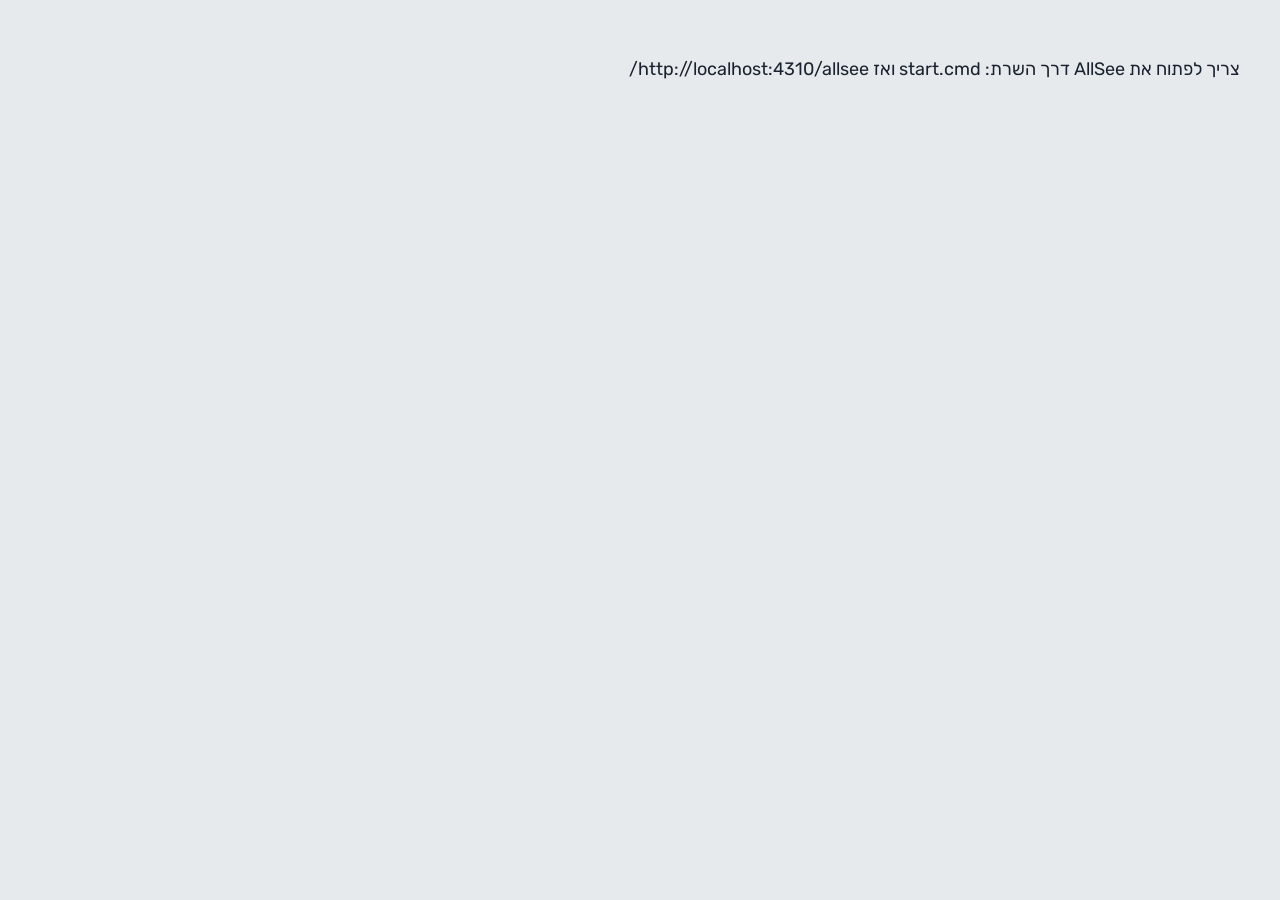
<file: public/index.html>
<!doctype html>
<html lang="he" dir="rtl">
<head>
<meta charset="utf-8">
<meta name="viewport" content="width=device-width, initial-scale=1">
<meta name="robots" content="noindex, nofollow">
<title>AllSee</title>
<link rel="icon" href="data:image/svg+xml,%3Csvg xmlns='http://www.w3.org/2000/svg' viewBox='0 0 32 32'%3E%3Crect width='32' height='32' rx='9' fill='%231A2230'/%3E%3Ccircle cx='16' cy='16' r='7' fill='none' stroke='%23fff' stroke-width='3'/%3E%3Ccircle cx='16' cy='16' r='2.5' fill='%233D5AFE'/%3E%3C/svg%3E">
<link rel="preconnect" href="https://fonts.googleapis.com">
<link rel="preconnect" href="https://fonts.gstatic.com" crossorigin>
<link href="https://fonts.googleapis.com/css2?family=Rubik:wght@400;500;600;700;800&display=swap" rel="stylesheet">
<link rel="stylesheet" href="style.css">
<!--BOOT-->
</head>
<body>
<div class="adminbar" id="adminbar" hidden>
  <div class="wrap adminbar-in">
    <div class="ab-state"><span class="ab-dot"></span><b>מצב עריכה</b><span id="dirtyNote">הכול שמור</span></div>
    <div class="ab-actions">
      <button class="ab-btn" type="button" id="addSite">הוספת אתר</button>
      <button class="ab-btn" type="button" id="openSettings">הגדרות העמוד</button>
      <button class="ab-btn" type="button" id="discard" disabled>ביטול שינויים</button>
      <button class="ab-btn primary" type="button" id="save" disabled>שמירה</button>
      <button class="ab-btn ghost" type="button" id="logout">יציאה</button>
    </div>
  </div>
</div>

<div class="wrap">
  <header class="top">
    <a class="brand" href="./" id="brandLink">
      <svg viewBox="0 0 32 32" aria-hidden="true"><rect width="32" height="32" rx="9" fill="currentColor"/><circle cx="16" cy="16" r="7" fill="none" stroke="var(--bg)" stroke-width="3"/><circle cx="16" cy="16" r="2.5" fill="var(--accent)"/></svg>
      <span id="brandName" data-setting="brand">AllSee</span>
    </a>
    <div class="top-right">
      <div class="counts" id="counts"></div>
      <button class="theme" id="theme" type="button" aria-label="מעבר בין מצב בהיר לכהה">
        <svg viewBox="0 0 24 24" fill="none" stroke="currentColor" stroke-width="2" stroke-linecap="round"><circle cx="12" cy="12" r="4.5"/><path d="M12 2v2M12 20v2M4.9 4.9l1.4 1.4M17.7 17.7l1.4 1.4M2 12h2M20 12h2M4.9 19.1l1.4-1.4M17.7 6.3l1.4-1.4"/></svg>
      </button>
    </div>
  </header>

  <section class="hero">
    <label class="search">
      <span class="vh">חיפוש אתר</span>
      <input id="q" type="search" dir="auto" autocomplete="off" spellcheck="false" placeholder="איזה אתר?">
    </label>
    <div class="hint">
      <span data-setting="hint" id="hintText"></span>
      <span class="keys"><kbd>Enter</kbd> פותח את האתר המסומן</span>
      <span class="keys"><kbd>↑</kbd> <kbd>↓</kbd> <kbd>→</kbd> <kbd>←</kbd> מעבר בין אתרים</span>
      <span class="keys"><kbd>Esc</kbd> ניקוי</span>
    </div>
  </section>

  <div class="bar">
    <div class="filters" id="filters" role="group" aria-label="סינון"></div>
    <label class="sort">סדר
      <select id="sort">
        <option value="manual">הסדר שלי</option>
        <option value="recent">נפתחו לאחרונה</option>
        <option value="updated">עבדתי עליהם לאחרונה</option>
        <option value="az">א׳ עד ת׳</option>
      </select>
    </label>
  </div>
  <p class="edit-tip" id="editTip" hidden>גוררים כרטיס כדי לשנות את הסדר, או משתמשים בחצים. לוחצים על שם או תיאור כדי לערוך אותם במקום. את כל השאר עורכים בכפתור העיפרון.</p>

  <main>
    <div class="grid" id="grid"></div>
    <p class="empty" id="empty"></p>

    <section class="section" id="localSec">
      <h2 data-setting="localTitle"></h2>
      <p data-setting="localText"></p>
      <div class="rows" id="local"></div>
    </section>

    <section class="section" id="ghSec">
      <h2 data-setting="ghTitle"></h2>
      <p data-setting="ghText"></p>
      <div class="rows" id="gh"></div>
    </section>
  </main>

  <footer>
    <span data-setting="footer"></span>
    <span id="statusNote">בודק אילו אתרים עונים…</span>
    <a href="admin" id="adminLink" class="foot-link">עריכה</a>
  </footer>
</div>

<!-- Login -->
<div class="login" id="login" hidden>
  <form class="login-card" id="loginForm" novalidate>
    <svg class="login-mark" viewBox="0 0 32 32" aria-hidden="true"><rect width="32" height="32" rx="9" fill="currentColor"/><circle cx="16" cy="16" r="7" fill="none" stroke="var(--surface)" stroke-width="3"/><circle cx="16" cy="16" r="2.5" fill="var(--accent)"/></svg>
    <h1>כניסה לעריכה</h1>
    <p>הצפייה בעמוד פתוחה לכולם. כדי לשנות שמות, תיאורים או סדר צריך סיסמה.</p>
    <label class="field">
      <span>סיסמה</span>
      <input type="password" id="password" autocomplete="current-password" required dir="ltr">
    </label>
    <p class="login-error" id="loginError" role="alert"></p>
    <button class="btn primary wide" type="submit" id="loginBtn">כניסה</button>
    <a class="login-back" href="./">חזרה לעמוד בלי לערוך</a>
  </form>
</div>

<!-- Site editor -->
<dialog class="drawer" id="editor" aria-labelledby="edTitle">
  <form method="dialog" id="edForm" novalidate>
    <header class="dr-head">
      <h2 id="edTitle">עריכת אתר</h2>
      <button class="icon-btn" type="button" data-close aria-label="סגירה">✕</button>
    </header>
    <div class="dr-body">
      <div class="shot-edit">
        <img id="edShot" alt="">
        <div>
          <label class="btn small"><input type="file" id="edShotFile" accept="image/jpeg,image/png,image/webp" hidden>העלאת צילום מסך</label>
          <p class="help">JPG, PNG או WebP עד 5MB. מומלץ 1280×800.</p>
        </div>
      </div>
      <div class="two">
        <label class="field"><span>שם</span><input name="name" required maxlength="80"></label>
        <label class="field"><span>שם משני</span><input name="sub" maxlength="80" placeholder="למשל השם באנגלית"></label>
      </div>
      <label class="field"><span>תיאור</span><textarea name="what" rows="3" maxlength="400"></textarea></label>
      <div class="two">
        <label class="field"><span>סוג</span><select name="kind"></select></label>
        <label class="field"><span>איפה הוא רץ</span>
          <select name="place">
            <option value="live">אתר חי (כרטיס עם צילום מסך)</option>
            <option value="local">רק על המחשב הזה</option>
            <option value="github">רק ב־GitHub</option>
          </select>
        </label>
      </div>
      <label class="field"><span>כתובת ראשית</span><input name="url" type="url" dir="ltr" placeholder="https://"></label>
      <label class="check"><input type="checkbox" name="signIn"> הכתובת הראשית היא דף כניסה (מוסיף כפתור „דף כניסה”)</label>

      <fieldset class="links-edit">
        <legend>קישורים נוספים</legend>
        <div id="edExtra"></div>
        <button class="btn small" type="button" id="edAddExtra">הוספת קישור</button>
      </fieldset>

      <div class="two">
        <label class="field"><span>כתובת מקומית</span><input name="local" type="url" dir="ltr" placeholder="http://localhost:3000"></label>
        <label class="field"><span>תאריך עבודה אחרון</span><input name="updated" type="date"></label>
      </div>
      <div class="two">
        <label class="field"><span>מאגר GitHub</span><input name="repo" dir="ltr" placeholder="RepoName"></label>
        <label class="field"><span>מאגרים נוספים</span><input name="repos" dir="ltr" placeholder="מופרדים בפסיק"></label>
      </div>
      <label class="field"><span>תיקיות ב־Work</span><input name="folders" dir="ltr" placeholder="מופרדות בפסיק"></label>
      <label class="field"><span>מילות חיפוש</span><input name="tags" maxlength="500" placeholder="מילים נוספות שיעזרו למצוא את האתר"></label>
      <label class="check"><input type="checkbox" name="hidden"> להסתיר מהעמוד הציבורי</label>
      <p class="form-error" id="edError" role="alert"></p>
    </div>
    <footer class="dr-foot">
      <button class="btn danger" type="button" id="edDelete">מחיקת האתר</button>
      <span class="grow"></span>
      <button class="btn" type="button" data-close>ביטול</button>
      <button class="btn primary" type="submit">עדכון</button>
    </footer>
  </form>
</dialog>

<!-- Page settings -->
<dialog class="drawer" id="settings" aria-labelledby="stTitle">
  <form method="dialog" id="stForm">
    <header class="dr-head">
      <h2 id="stTitle">הגדרות העמוד</h2>
      <button class="icon-btn" type="button" data-close aria-label="סגירה">✕</button>
    </header>
    <div class="dr-body">
      <label class="field"><span>שם העמוד</span><input name="brand" maxlength="40"></label>
      <label class="field"><span>טקסט בשדה החיפוש</span><input name="placeholder" maxlength="60"></label>
      <label class="field"><span>שורת עזרה מתחת לחיפוש</span><input name="hint" maxlength="200"></label>
      <label class="field"><span>סדר ברירת המחדל לתצוגה</span>
        <select name="defaultSort">
          <option value="manual">הסדר שלי (כמו שסידרתי)</option>
          <option value="recent">נפתחו לאחרונה</option>
          <option value="updated">עבדתי עליהם לאחרונה</option>
          <option value="az">א׳ עד ת׳</option>
        </select>
      </label>
      <fieldset class="links-edit">
        <legend>שמות הסינונים</legend>
        <div class="three">
          <label class="field"><span>לקוחות</span><input name="kind_client" maxlength="40"></label>
          <label class="field"><span>מוצרים</span><input name="kind_product" maxlength="40"></label>
          <label class="field"><span>כלים</span><input name="kind_tool" maxlength="40"></label>
        </div>
      </fieldset>
      <label class="field"><span>כותרת „רץ על המחשב”</span><input name="localTitle" maxlength="80"></label>
      <label class="field"><span>הסבר „רץ על המחשב”</span><textarea name="localText" rows="2" maxlength="300"></textarea></label>
      <label class="field"><span>כותרת „רק ב־GitHub”</span><input name="ghTitle" maxlength="80"></label>
      <label class="field"><span>הסבר „רק ב־GitHub”</span><textarea name="ghText" rows="2" maxlength="300"></textarea></label>
      <label class="field"><span>שורת התחתית</span><input name="footer" maxlength="300"></label>
    </div>
    <footer class="dr-foot">
      <span class="grow"></span>
      <button class="btn" type="button" data-close>ביטול</button>
      <button class="btn primary" type="submit">עדכון</button>
    </footer>
  </form>
</dialog>

<div class="toast" id="toast" role="status" aria-live="polite"></div>
<script src="app.js"></script>
</body>
</html>
</file>
<file: public/style.css>
:root{
  --bg:#E7EAED;
  --surface:#FFFFFF;
  --ink:#1A2230;
  --ink-2:#4A5568;
  --ink-3:#6B7584;
  --line:#D3D8DE;
  --accent:#3D5AFE;
  --accent-ink:#FFFFFF;
  --live:#139A4E;
  --down:#C8323A;
  --chip:#DADFE4;
  --edit:#F5B700;
  --shadow:0 1px 2px rgba(26,34,48,.06),0 8px 24px -12px rgba(26,34,48,.18);
}
@media (prefers-color-scheme: dark){
  :root:not([data-theme="light"]){
    --bg:#151A22; --surface:#1E2530; --ink:#E9EDF2; --ink-2:#AEB7C4; --ink-3:#8A94A3;
    --line:#2D3542; --accent:#7C91FF; --accent-ink:#0E1320; --live:#3CCB7F; --down:#FF6B6F; --chip:#262E3A;
    --shadow:0 1px 2px rgba(0,0,0,.3),0 10px 28px -14px rgba(0,0,0,.6);
  }
}
:root[data-theme="dark"]{
  --bg:#151A22; --surface:#1E2530; --ink:#E9EDF2; --ink-2:#AEB7C4; --ink-3:#8A94A3;
  --line:#2D3542; --accent:#7C91FF; --accent-ink:#0E1320; --live:#3CCB7F; --down:#FF6B6F; --chip:#262E3A;
  --shadow:0 1px 2px rgba(0,0,0,.3),0 10px 28px -14px rgba(0,0,0,.6);
}
*{box-sizing:border-box}
html{-webkit-text-size-adjust:100%}
body{margin:0;background:var(--bg);color:var(--ink);font:400 16px/1.55 Rubik,system-ui,sans-serif;-webkit-font-smoothing:antialiased}
a{color:inherit}
button,input,select,textarea{font:inherit;color:inherit}
[hidden]{display:none!important}
:focus-visible{outline:3px solid var(--accent);outline-offset:2px;border-radius:6px}
.vh{position:absolute;width:1px;height:1px;overflow:hidden;clip:rect(0 0 0 0);white-space:nowrap}
.ltr{direction:ltr;unicode-bidi:isolate}

.wrap{max-width:1360px;margin:0 auto;padding:0 32px}
@media (max-width:640px){.wrap{padding:0 16px}}

/* Top bar */
.top{display:flex;align-items:center;justify-content:space-between;gap:16px;padding:22px 0 0}
.brand{display:flex;align-items:center;gap:10px;font-weight:700;font-size:19px;letter-spacing:-.01em;text-decoration:none}
.brand svg{width:30px;height:30px;flex:none}
.counts{color:var(--ink-3);font-size:14px;display:flex;gap:18px}
.counts b{color:var(--ink);font-weight:600}
.theme{border:1px solid var(--line);background:var(--surface);border-radius:999px;width:38px;height:38px;display:grid;place-items:center;cursor:pointer}
.theme svg{width:18px;height:18px}
.top-right{display:flex;align-items:center;gap:18px}

/* Search hero: the input is the headline */
.hero{padding:56px 0 28px}
.search{position:relative;display:block}
.search input{
  width:100%;border:0;background:transparent;color:var(--ink);
  font:700 clamp(34px,6.2vw,76px)/1.1 Rubik,system-ui,sans-serif;letter-spacing:-.02em;
  padding:0 0 14px;border-bottom:3px solid var(--ink);outline:none;border-radius:0;
}
.search input::placeholder{color:var(--ink);opacity:.3}
.search input:focus{border-bottom-color:var(--accent)}
.search input::-webkit-search-cancel-button{display:none}
.hint{display:flex;flex-wrap:wrap;gap:6px 20px;margin-top:14px;color:var(--ink-3);font-size:14px}
kbd{font:500 12px/1 Rubik,sans-serif;border:1px solid var(--line);border-bottom-width:2px;background:var(--surface);border-radius:5px;padding:3px 6px;color:var(--ink-2)}
@media (max-width:640px){
  .counts{display:none}
  .hero{padding:36px 0 20px}
  .hint .keys{display:none}
}

/* Filters */
.bar{display:flex;flex-wrap:wrap;align-items:center;justify-content:space-between;gap:12px;padding:6px 0 22px}
.filters{display:flex;flex-wrap:wrap;gap:8px}
.chip{border:0;background:var(--chip);border-radius:999px;padding:8px 15px;font-size:14px;font-weight:500;cursor:pointer;color:var(--ink-2)}
.chip:hover{color:var(--ink)}
.chip[aria-pressed="true"]{background:var(--ink);color:var(--bg)}
.chip span{opacity:.6;margin-inline-start:5px;font-weight:400}
.sort{display:flex;align-items:center;gap:8px;font-size:14px;color:var(--ink-3)}
.sort select{font:500 14px Rubik,sans-serif;color:var(--ink);background:var(--surface);border:1px solid var(--line);border-radius:8px;padding:6px 8px}
.sort select:disabled{opacity:.55}

/* Grid of sites */
.grid{display:grid;grid-template-columns:repeat(auto-fill,minmax(300px,1fr));gap:28px 24px}
@media (max-width:640px){.grid{grid-template-columns:1fr;gap:22px}}
.site{position:relative;display:flex;flex-direction:column;min-width:0}
.shot{
  position:relative;display:block;border-radius:12px;overflow:hidden;background:var(--surface);
  box-shadow:var(--shadow);aspect-ratio:16/10;text-decoration:none;
  transition:transform .18s ease, box-shadow .18s ease;
}
.shot img{width:100%;height:100%;object-fit:cover;object-position:top center;display:block}
.shot .noshot{position:absolute;inset:0;display:grid;place-items:center;color:var(--ink-3);font-size:15px}
.shot .addr{
  position:absolute;inset-inline-start:10px;bottom:10px;max-width:calc(100% - 20px);
  display:flex;align-items:center;gap:7px;padding:5px 8px 5px 10px;border-radius:999px;
  background:rgba(20,26,36,.78);color:#fff;font-size:12.5px;font-weight:500;
  backdrop-filter:blur(6px);-webkit-backdrop-filter:blur(6px);white-space:nowrap;overflow:hidden;text-overflow:ellipsis
}
.dot{width:8px;height:8px;border-radius:50%;background:#9AA3AF;flex:none}
.dot.live{background:#3CCB7F;box-shadow:0 0 0 3px rgba(60,203,127,.25)}
.dot.down{background:#FF6B6F;box-shadow:0 0 0 3px rgba(255,107,111,.25)}
.site:hover .shot{transform:translateY(-3px)}
.site.sel .shot{box-shadow:0 0 0 3px var(--accent),var(--shadow)}

.meta{padding:14px 2px 0}
.name{display:flex;align-items:baseline;gap:10px;flex-wrap:wrap}
.name h3{margin:0;font-size:19px;font-weight:600;letter-spacing:-.01em}
.sub{font-size:15px;color:var(--ink-2);unicode-bidi:isolate}
.what{margin:4px 0 0;color:var(--ink-2);font-size:14.5px;line-height:1.5}
.links{display:flex;flex-wrap:wrap;gap:6px;margin-top:12px}
.lk{
  display:inline-flex;align-items:center;gap:6px;border:1px solid var(--line);background:var(--surface);
  border-radius:8px;padding:5px 10px;font-size:13px;font-weight:500;text-decoration:none;color:var(--ink-2);cursor:pointer
}
.lk:hover{color:var(--ink);border-color:var(--ink-3)}
.lk svg{width:14px;height:14px;flex:none}
.lk.admin{color:var(--accent);border-color:color-mix(in srgb,var(--accent) 35%,var(--line))}
.lk.copied{color:var(--live);border-color:var(--live)}

/* Secondary lists */
.section{margin-top:72px}
.section h2{font-size:24px;font-weight:700;letter-spacing:-.01em;margin:0 0 4px}
.section > p{margin:0 0 18px;color:var(--ink-3);font-size:15px}
.rows{background:var(--surface);border-radius:14px;box-shadow:var(--shadow);overflow:hidden}
.row{position:relative;display:grid;grid-template-columns:minmax(180px,1.1fr) 2fr auto;gap:16px;align-items:center;padding:16px 20px;border-top:1px solid var(--line)}
.row:first-child{border-top:0}
.row.sel{box-shadow:inset -4px 0 0 var(--accent)}
.row h3{margin:0;font-size:16px;font-weight:600}
.row .what{margin:0}
.row .links{margin:0;justify-content:flex-end}
@media (max-width:800px){.row{grid-template-columns:1fr}.row .links{justify-content:flex-start}}

.empty{display:none;padding:48px 0;color:var(--ink-2);font-size:17px}
.empty b{color:var(--ink)}
footer{margin:80px 0 40px;color:var(--ink-3);font-size:13.5px;display:flex;flex-wrap:wrap;align-items:center;gap:10px 24px}
footer #statusNote{margin-inline-start:auto}
.foot-link{color:var(--ink-3);text-decoration:underline;text-underline-offset:3px}
.foot-link:hover{color:var(--ink)}

.toast{position:fixed;left:50%;bottom:24px;transform:translate(-50%,20px);opacity:0;background:var(--ink);color:var(--bg);padding:10px 16px;border-radius:10px;font-size:14px;pointer-events:none;transition:.2s;z-index:60;max-width:calc(100% - 32px)}
.toast.on{opacity:1;transform:translate(-50%,0)}

/* ---------- Edit mode ---------- */
.adminbar{position:sticky;top:0;z-index:40;background:var(--ink);color:var(--bg)}
.adminbar-in{display:flex;flex-wrap:wrap;align-items:center;justify-content:space-between;gap:10px 20px;padding-top:10px;padding-bottom:10px}
.ab-state{display:flex;align-items:center;gap:10px;font-size:14px}
.ab-state span:last-child{opacity:.75}
.ab-dot{width:9px;height:9px;border-radius:50%;background:var(--edit)}
.ab-actions{display:flex;flex-wrap:wrap;gap:6px}
.ab-btn{border:1px solid color-mix(in srgb,var(--bg) 25%,transparent);background:transparent;color:var(--bg);border-radius:8px;padding:6px 12px;font-size:14px;font-weight:500;cursor:pointer}
.ab-btn:hover:not(:disabled){background:color-mix(in srgb,var(--bg) 12%,transparent)}
.ab-btn:disabled{opacity:.4;cursor:default}
.ab-btn.primary{background:var(--bg);color:var(--ink);border-color:var(--bg)}
.ab-btn.primary:not(:disabled){box-shadow:0 0 0 3px color-mix(in srgb,var(--edit) 70%,transparent)}
.ab-btn.ghost{border-color:transparent}
@media (max-width:640px){
  .adminbar-in{gap:8px;padding-top:8px;padding-bottom:8px}
  .ab-state{font-size:13px}
  .ab-actions{gap:4px}
  .ab-btn{padding:5px 9px;font-size:13px}
}
body.dirty .ab-dot{animation:pulse 1.6s ease-in-out infinite}
@keyframes pulse{50%{opacity:.35}}

.edit-tip{margin:-8px 0 22px;padding:10px 14px;border-radius:10px;background:color-mix(in srgb,var(--edit) 18%,var(--surface));color:var(--ink);font-size:14px}

body.editing [data-edit], body.editing [data-setting]{outline:1px dashed transparent;outline-offset:3px;border-radius:4px;cursor:text}
body.editing [data-edit]:hover, body.editing [data-setting]:hover{outline-color:var(--ink-3)}
body.editing [data-edit]:focus, body.editing [data-setting]:focus{outline:2px solid var(--edit);outline-offset:3px}
body.editing [data-setting]:empty::before{content:"(ריק)";opacity:.5}
body.editing .brand{cursor:default}

.tools{position:absolute;top:8px;inset-inline-end:8px;z-index:3;display:flex;gap:4px;padding:4px;border-radius:10px;background:color-mix(in srgb,var(--surface) 92%,transparent);box-shadow:var(--shadow)}
.row .tools{position:static;box-shadow:none;background:transparent;padding:0}
.icon-btn{width:32px;height:32px;display:grid;place-items:center;border:0;border-radius:7px;background:transparent;color:var(--ink);cursor:pointer;font-size:15px;line-height:1}
.icon-btn:hover:not(:disabled){background:var(--chip)}
.icon-btn:disabled{opacity:.3;cursor:default}
.icon-btn svg{width:17px;height:17px}
.drag{cursor:grab}
.drag:active{cursor:grabbing}
body.editing .site:hover .shot{transform:none}
.site.is-hidden .shot, .row.is-hidden > :not(.tools){opacity:.42}
.badge{position:absolute;top:10px;inset-inline-start:10px;z-index:2;background:var(--ink);color:var(--bg);font-size:12px;font-weight:600;padding:3px 9px;border-radius:999px}
.row .badge{position:static;display:inline-block;margin-inline-start:8px;vertical-align:middle}
.dragging{opacity:.35}
.drop-before{box-shadow:inset 0 0 0 0 transparent}
.site.drop-before::before,.site.drop-after::before{content:"";position:absolute;top:0;bottom:0;width:4px;border-radius:4px;background:var(--accent);z-index:4}
.site.drop-before::before{inset-inline-start:-14px}
.site.drop-after::before{inset-inline-end:-14px}
.row.drop-before{box-shadow:inset 0 3px 0 var(--accent)}
.row.drop-after{box-shadow:inset 0 -3px 0 var(--accent)}

/* Buttons and fields shared by login and drawers */
.btn{display:inline-flex;align-items:center;justify-content:center;gap:6px;border:1px solid var(--line);background:var(--surface);color:var(--ink);border-radius:9px;padding:9px 16px;font-size:15px;font-weight:500;cursor:pointer;text-decoration:none}
.btn:hover{border-color:var(--ink-3)}
.btn.primary{background:var(--ink);border-color:var(--ink);color:var(--bg)}
.btn.primary:hover{background:color-mix(in srgb,var(--ink) 85%,var(--accent))}
.btn.danger{color:var(--down);border-color:color-mix(in srgb,var(--down) 40%,var(--line))}
.btn.small{padding:6px 12px;font-size:14px}
.btn.wide{width:100%}
.btn:disabled{opacity:.55;cursor:default}
.field{display:flex;flex-direction:column;gap:6px;font-size:14px;font-weight:500;color:var(--ink-2)}
.field input,.field select,.field textarea{width:100%;border:1px solid var(--line);background:var(--bg);color:var(--ink);border-radius:9px;padding:10px 12px;font-size:15px;font-weight:400}
.field textarea{resize:vertical;line-height:1.5}
.field input:focus,.field select:focus,.field textarea:focus{outline:2px solid var(--accent);outline-offset:0;border-color:transparent}
.check{display:flex;align-items:center;gap:10px;font-size:14.5px;color:var(--ink-2);cursor:pointer}
.check input{width:18px;height:18px;accent-color:var(--accent)}
.help{margin:6px 0 0;color:var(--ink-3);font-size:13px}

/* Login */
.login{position:fixed;inset:0;z-index:50;display:grid;place-items:center;padding:16px;background:color-mix(in srgb,var(--bg) 55%,transparent);backdrop-filter:blur(14px) saturate(.9);-webkit-backdrop-filter:blur(14px) saturate(.9)}
.login-card{width:min(400px,100%);background:var(--surface);border-radius:18px;box-shadow:0 30px 80px -30px rgba(26,34,48,.5),var(--shadow);padding:32px;display:flex;flex-direction:column;gap:16px}
.login-mark{width:44px;height:44px;color:var(--ink)}
.login-card h1{margin:0;font-size:28px;font-weight:700;letter-spacing:-.01em}
.login-card > p{margin:-6px 0 4px;color:var(--ink-2);font-size:15px}
.login-error{margin:-6px 0 0;min-height:1.4em;color:var(--down);font-size:14px}
.login-back{text-align:center;color:var(--ink-3);font-size:14px}
.login-card.shake{animation:shake .35s}
@keyframes shake{25%{transform:translateX(-6px)}75%{transform:translateX(6px)}}

/* Drawers */
.drawer{padding:0;border:0;margin:0;margin-inline-start:auto;height:100dvh;max-height:100dvh;width:min(560px,100%);max-width:100%;background:var(--surface);color:var(--ink);box-shadow:0 0 60px rgba(0,0,0,.25)}
.drawer::backdrop{background:rgba(15,20,28,.45)}
.drawer form{display:flex;flex-direction:column;height:100%}
.dr-head{display:flex;align-items:center;justify-content:space-between;gap:12px;padding:18px 22px;border-bottom:1px solid var(--line)}
.dr-head h2{margin:0;font-size:20px;font-weight:700}
.dr-body{flex:1;overflow:auto;padding:20px 22px;display:flex;flex-direction:column;gap:16px}
.dr-foot{display:flex;align-items:center;gap:8px;padding:14px 22px;border-top:1px solid var(--line);flex-wrap:wrap}
.grow{flex:1}
.two{display:grid;grid-template-columns:1fr 1fr;gap:12px}
.three{display:grid;grid-template-columns:repeat(3,1fr);gap:10px}
@media (max-width:520px){.two,.three{grid-template-columns:1fr}}
.links-edit{border:1px solid var(--line);border-radius:12px;padding:12px 14px 14px;margin:0;display:flex;flex-direction:column;gap:10px}
.links-edit legend{padding:0 6px;font-size:14px;font-weight:600;color:var(--ink-2)}
.xrow{display:grid;grid-template-columns:1fr 1.6fr auto auto;gap:8px;align-items:center}
.xrow input[type=text],.xrow input[type=url]{border:1px solid var(--line);background:var(--bg);border-radius:8px;padding:8px 10px;font-size:14px;min-width:0}
.xrow .check{font-size:13px;gap:6px}
@media (max-width:520px){.xrow{grid-template-columns:1fr 1fr}}
.shot-edit{display:flex;gap:14px;align-items:center}
.shot-edit img{width:160px;aspect-ratio:16/10;object-fit:cover;object-position:top;border-radius:8px;background:var(--bg);border:1px solid var(--line)}
.form-error{margin:0;color:var(--down);font-size:14px;min-height:1.2em}

@media (prefers-reduced-motion: reduce){*{transition:none!important;animation:none!important}}
</file>
